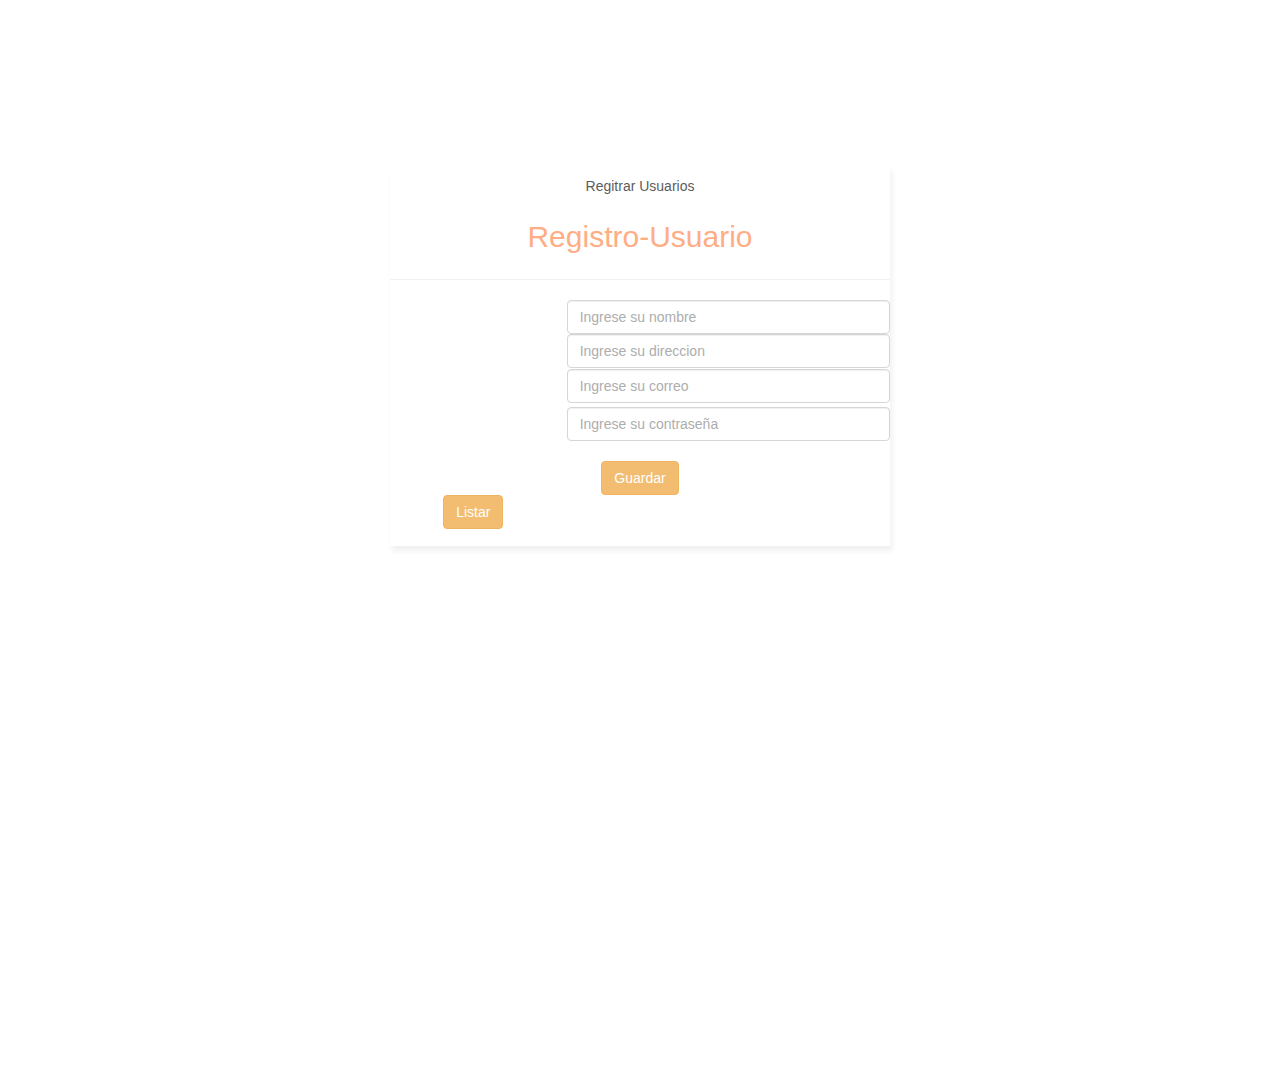
<file: docker/nginx1/despliegue/index.html>
<!DOCTYPE html>
<html lang="en">

<head>
    <meta charset="UTF-8">
    <meta http-equiv="X-UA-Compatible" content="IE=edge">
    <meta name="viewport" content="width=device-width, initial-scale=1.0">
    <link rel="stylesheet" href="estilos.css">

    <link href="//netdna.bootstrapcdn.com/bootstrap/3.0.3/css/bootstrap.min.css" rel="stylesheet" id="bootstrap-css">
    <script src="//netdna.bootstrapcdn.com/bootstrap/3.0.3/js/bootstrap.min.js"></script>
    <script src="//cdnjs.cloudflare.com/ajax/libs/jquery/3.2.1/jquery.min.js"></script>



    <title>Document</title>
</head>

<script>
    document.addEventListener("DOMContentLoaded", function(e) {

        var miForm = document.getElementById('miForm');
        miForm.onsubmit = function(e) {
            let reques = new XMLHttpRequest();
            e.preventDefault();
            let formData = new FormData(this);
            let jsonData = {};
            for (var [k, v] of formData) {
                jsonData[k] = v;
            }
            console.log(jsonData);
            let url = "http://localhost:8080/PracticaDocker-0.0.1-SNAPSHOT/users";
            reques.open("POST", url, true);
            reques.setRequestHeader("Content-Type", "application/json");

            let data = JSON.stringify(jsonData);
            reques.send(data)



        }

    });
</script>

<body>


<div class="container register-form">
    <div class="form">
        <div class="note">
            <p>Regitrar Usuarios</p>
        </div>



        <div class="form-content">

            <form class="row" id="miForm">

                <header class="heading"> Registro-Usuario</header>
                <hr></hr>
                <!---Form starting---->
                <div class="row ">
                    <!--- For Name---->
                    <div class="col-sm-12">
                        <div class="row">
                            <div class="col-xs-4">
                                <label class="firstname">Nombre :</label> </div>
                            <div class="col-xs-8">
                                <input type="text" name="nombre" id="nombre" placeholder="Ingrese su nombre" class="form-control ">
                            </div>
                        </div>
                    </div>


                    <div class="col-sm-12">
                        <div class="row">
                            <div class="col-xs-4">
                                <label class="lastname">Direccion :</label></div>
                            <div class="col-xs-8">
                                <input type="text" name="direccion" id="direccion" placeholder="Ingrese su direccion" class="form-control last">
                            </div>
                        </div>
                    </div>
                    <!-----For email---->
                    <div class="col-sm-12">
                        <div class="row">
                            <div class="col-xs-4">
                                <label class="mail">Email :</label></div>
                            <div class="col-xs-8">
                                <input type="text" name="correo" id="correo" placeholder="Ingrese su correo" class="form-control">
                            </div>
                        </div>
                    </div>
                    <!-----For Password and confirm password---->
                    <div class="col-sm-12">
                        <div class="row">
                            <div class="col-xs-4">
                                <label class="pass">Contraseña :</label></div>
                            <div class="col-xs-8">
                                <input type="text" name="contrasenia" id="contrasenia" placeholder="Ingrese su contraseña" class="form-control">
                            </div>
                        </div>
                    </div>
                    <br>
                    <br>

                    <!-----------For Phone number-------->

                    <div class="col-sm-12">
                        <br>
                        <input type="submit" class="btn btn-warning" value="Guardar" />
                    </div>
                </div>

        </form>
    </div>
    <form class="row" action="http://localhost:8080/PracticaDocker-0.0.1-SNAPSHOT/users" method="get">
        <div class="col-md-4">
            <input type="submit" class="btn btn-warning" value="Listar" />
        </div>
    </form>
</div>
</div>

</body>


</html>
</file>
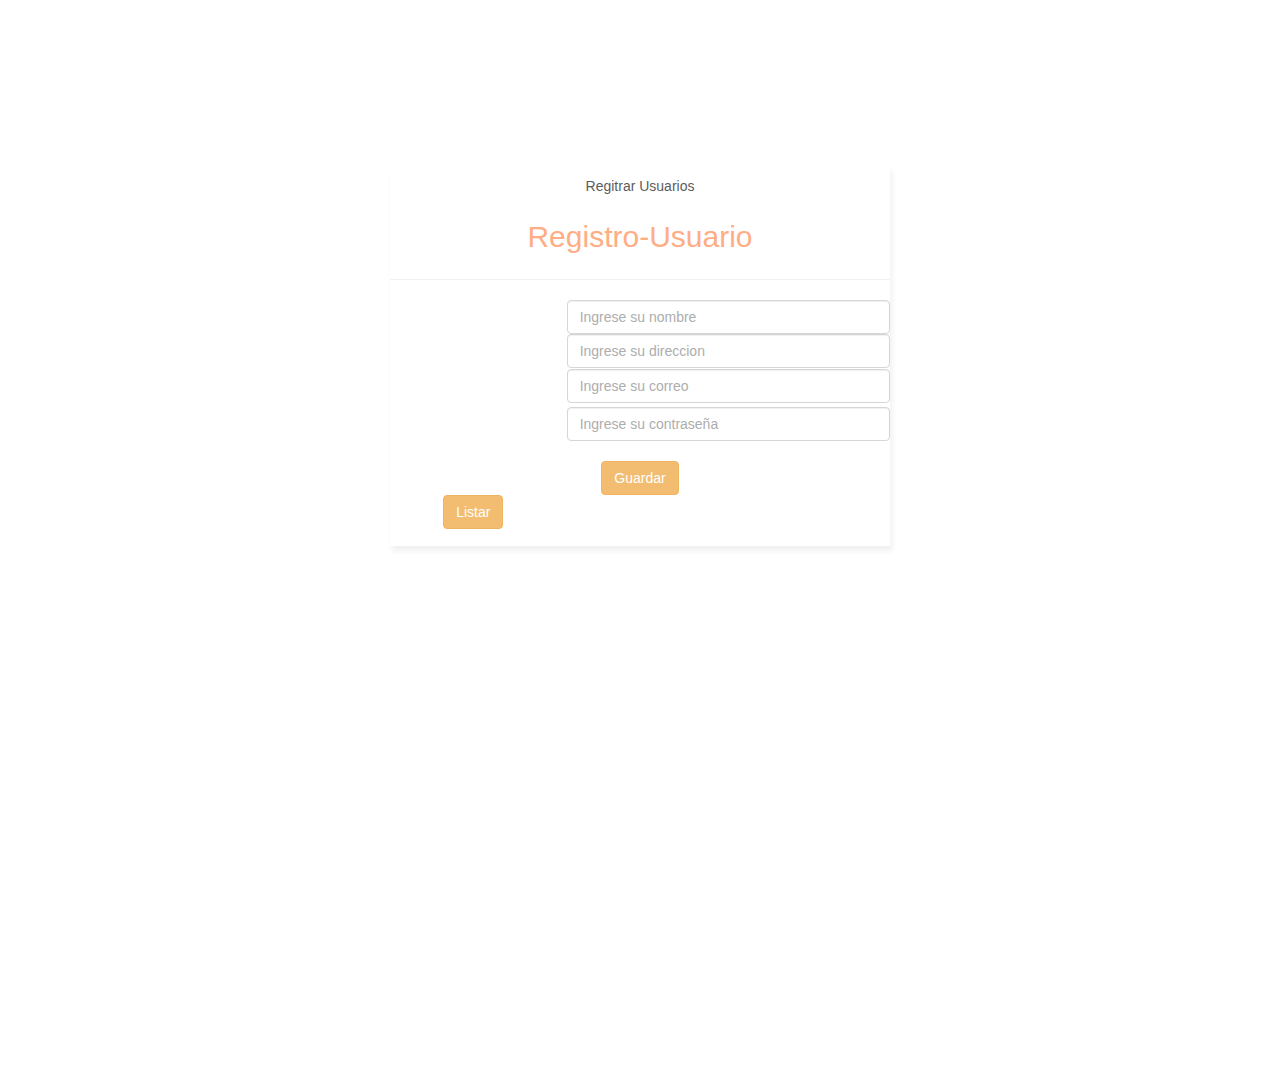
<file: docker/nginx2/despliegue/index.html>
<!DOCTYPE html>
<html lang="en">

<head>
    <meta charset="UTF-8">
    <meta http-equiv="X-UA-Compatible" content="IE=edge">
    <meta name="viewport" content="width=device-width, initial-scale=1.0">
    <link rel="stylesheet" href="estilos.css">

    <link href="//netdna.bootstrapcdn.com/bootstrap/3.0.3/css/bootstrap.min.css" rel="stylesheet" id="bootstrap-css">
    <script src="//netdna.bootstrapcdn.com/bootstrap/3.0.3/js/bootstrap.min.js"></script>
    <script src="//cdnjs.cloudflare.com/ajax/libs/jquery/3.2.1/jquery.min.js"></script>



    <title>Document</title>
</head>

<script>
    document.addEventListener("DOMContentLoaded", function(e) {

        var miForm = document.getElementById('miForm');
        miForm.onsubmit = function(e) {
            let reques = new XMLHttpRequest();
            e.preventDefault();
            let formData = new FormData(this);
            let jsonData = {};
            for (var [k, v] of formData) {
                jsonData[k] = v;
            }
            console.log(jsonData);
            let url = "http://localhost:8080/PracticaDocker-0.0.1-SNAPSHOT/users";
            reques.open("POST", url, true);
            reques.setRequestHeader("Content-Type", "application/json");

            let data = JSON.stringify(jsonData);
            reques.send(data)



        }

    });
</script>

<body>


<div class="container register-form">
    <div class="form">
        <div class="note">
            <p>Regitrar Usuarios</p>
        </div>



        <div class="form-content">

            <form class="row" id="miForm">

                <header class="heading"> Registro-Usuario</header>
                <hr></hr>
                <!---Form starting---->
                <div class="row ">
                    <!--- For Name---->
                    <div class="col-sm-12">
                        <div class="row">
                            <div class="col-xs-4">
                                <label class="firstname">Nombre :</label> </div>
                            <div class="col-xs-8">
                                <input type="text" name="nombre" id="nombre" placeholder="Ingrese su nombre" class="form-control ">
                            </div>
                        </div>
                    </div>


                    <div class="col-sm-12">
                        <div class="row">
                            <div class="col-xs-4">
                                <label class="lastname">Direccion :</label></div>
                            <div class="col-xs-8">
                                <input type="text" name="direccion" id="direccion" placeholder="Ingrese su direccion" class="form-control last">
                            </div>
                        </div>
                    </div>
                    <!-----For email---->
                    <div class="col-sm-12">
                        <div class="row">
                            <div class="col-xs-4">
                                <label class="mail">Email :</label></div>
                            <div class="col-xs-8">
                                <input type="text" name="correo" id="correo" placeholder="Ingrese su correo" class="form-control">
                            </div>
                        </div>
                    </div>
                    <!-----For Password and confirm password---->
                    <div class="col-sm-12">
                        <div class="row">
                            <div class="col-xs-4">
                                <label class="pass">Contraseña :</label></div>
                            <div class="col-xs-8">
                                <input type="text" name="contrasenia" id="contrasenia" placeholder="Ingrese su contraseña" class="form-control">
                            </div>
                        </div>
                    </div>
                    <br>
                    <br>

                    <!-----------For Phone number-------->

                    <div class="col-sm-12">
                        <br>
                        <input type="submit" class="btn btn-warning" value="Guardar" />
                    </div>
                </div>

            </form>
        </div>
        <form class="row" action="http://localhost:8080/PracticaDocker-0.0.1-SNAPSHOT/users" method="get">
            <div class="col-md-4">
                <input type="submit" class="btn btn-warning" value="Listar" />
            </div>
        </form>
    </div>
</div>

</body>


</html>
</file>
<file: docker/nginx1/despliegue/estilos.css>
/*-----Background-----*/

body {
    background-image: url(https://s3.envato.com/files/243754334/primag.jpg);
    background-repeat: no-repeat;
    background-size: cover;
    width: 100%;
    height: 100vh;
    overflow: auto;
}


/*-----for border----*/

.container {
    font-family: Roboto, sans-serif;
    background-image: url(https://image.freepik.com/free-vector/dark-blue-blurred-background_1034-589.jpg);
    border-style: 1px solid grey;
    margin: 0 auto;
    text-align: center;
    opacity: 0.8;
    margin-top: 67px;
    box-shadow: 2px 5px 5px 0px #eee;
    max-width: 500px;
    padding-top: 10px;
    height: 380px;
    margin-top: 166px;
}


/*--- for label of first and last name---*/

.lastname {
    margin-left: 1px;
    font-family: sans-serif;
    font-size: 14px;
    color: white;
    margin-top: 10px;
}

.firstname {
    margin-left: 1px;
    font-family: sans-serif;
    font-size: 14px;
    color: white;
    margin-top: 5px;
}

#lname {
    margin-top: 5px;
}


/*---for heading-----*/

.heading {
    text-decoration: bold;
    text-align: center;
    font-size: 30px;
    color: #F96;
    padding-top: 10px;
}


/*-------for email----------*/


/*------label----*/

#email {
    margin-top: 5px;
}


/*-----------for Password--------*/


/*-------label-----*/

.mail {
    margin-left: 44px;
    font-family: sans-serif;
    color: white;
    font-size: 14px;
    margin-top: 13px;
}

.pass {
    color: white;
    margin-top: 9px;
    font-size: 14px;
    font-family: sans-serif;
    margin-left: 6px;
    margin-top: 9px;
}

#password {
    margin-top: 6px;
}


/*------------for phone Number--------*/


/*----------label--------*/

.pno {
    font-size: 18px;
    margin-left: -13px;
    margin-top: 10px;
    color: #ff9;
}


/*--------------for Gender---------------*/


/*--------------label---------*/

.gender {
    color: white;
    font-family: sans-serif;
    font-size: 14px;
    margin-left: 28px;
    margin-top: 8px;
}


/*---------- for Input type--------*/

.col-xs-4.male {
    color: white;
    font-size: 13px;
    margin-top: 9px;
    padding-bottom: 16px;
}

.col-xs-4.female {
    color: white;
    font-size: 13px;
    margin-top: 9px;
    padding-bottom: 16px;
    padding-right: 95px;
}


/*------------For submit button---------*/

.sbutton {
    color: white;
    font-size: 20px;
    border: 1px solid white;
    background-color: #080808;
    width: 32%;
    margin-left: 41%;
    margin-top: 16px;
    box-shadow: 0px 2px 2px 0px white;
}

.btn.btn-warning:hover {
    box-shadow: 2px 1px 2px 3px #99ccff;
    background: #5900a6;
    color: #fff;
    transition: background-color 1.15s ease-in-out, border-color 1.15s ease-in-out, box-shadow 1.15s ease-in-out;
}
</file>
<file: docker/nginx2/despliegue/estilos.css>
/*-----Background-----*/

body {
    background-image: url(https://s3.envato.com/files/243754334/primag.jpg);
    background-repeat: no-repeat;
    background-size: cover;
    width: 100%;
    height: 100vh;
    overflow: auto;
}


/*-----for border----*/

.container {
    font-family: Roboto, sans-serif;
    background-image: url(https://image.freepik.com/free-vector/dark-blue-blurred-background_1034-589.jpg);
    border-style: 1px solid grey;
    margin: 0 auto;
    text-align: center;
    opacity: 0.8;
    margin-top: 67px;
    box-shadow: 2px 5px 5px 0px #eee;
    max-width: 500px;
    padding-top: 10px;
    height: 380px;
    margin-top: 166px;
}


/*--- for label of first and last name---*/

.lastname {
    margin-left: 1px;
    font-family: sans-serif;
    font-size: 14px;
    color: white;
    margin-top: 10px;
}

.firstname {
    margin-left: 1px;
    font-family: sans-serif;
    font-size: 14px;
    color: white;
    margin-top: 5px;
}

#lname {
    margin-top: 5px;
}


/*---for heading-----*/

.heading {
    text-decoration: bold;
    text-align: center;
    font-size: 30px;
    color: #F96;
    padding-top: 10px;
}


/*-------for email----------*/


/*------label----*/

#email {
    margin-top: 5px;
}


/*-----------for Password--------*/


/*-------label-----*/

.mail {
    margin-left: 44px;
    font-family: sans-serif;
    color: white;
    font-size: 14px;
    margin-top: 13px;
}

.pass {
    color: white;
    margin-top: 9px;
    font-size: 14px;
    font-family: sans-serif;
    margin-left: 6px;
    margin-top: 9px;
}

#password {
    margin-top: 6px;
}


/*------------for phone Number--------*/


/*----------label--------*/

.pno {
    font-size: 18px;
    margin-left: -13px;
    margin-top: 10px;
    color: #ff9;
}


/*--------------for Gender---------------*/


/*--------------label---------*/

.gender {
    color: white;
    font-family: sans-serif;
    font-size: 14px;
    margin-left: 28px;
    margin-top: 8px;
}


/*---------- for Input type--------*/

.col-xs-4.male {
    color: white;
    font-size: 13px;
    margin-top: 9px;
    padding-bottom: 16px;
}

.col-xs-4.female {
    color: white;
    font-size: 13px;
    margin-top: 9px;
    padding-bottom: 16px;
    padding-right: 95px;
}


/*------------For submit button---------*/

.sbutton {
    color: white;
    font-size: 20px;
    border: 1px solid white;
    background-color: #080808;
    width: 32%;
    margin-left: 41%;
    margin-top: 16px;
    box-shadow: 0px 2px 2px 0px white;
}

.btn.btn-warning:hover {
    box-shadow: 2px 1px 2px 3px #99ccff;
    background: #5900a6;
    color: #fff;
    transition: background-color 1.15s ease-in-out, border-color 1.15s ease-in-out, box-shadow 1.15s ease-in-out;
}
</file>
